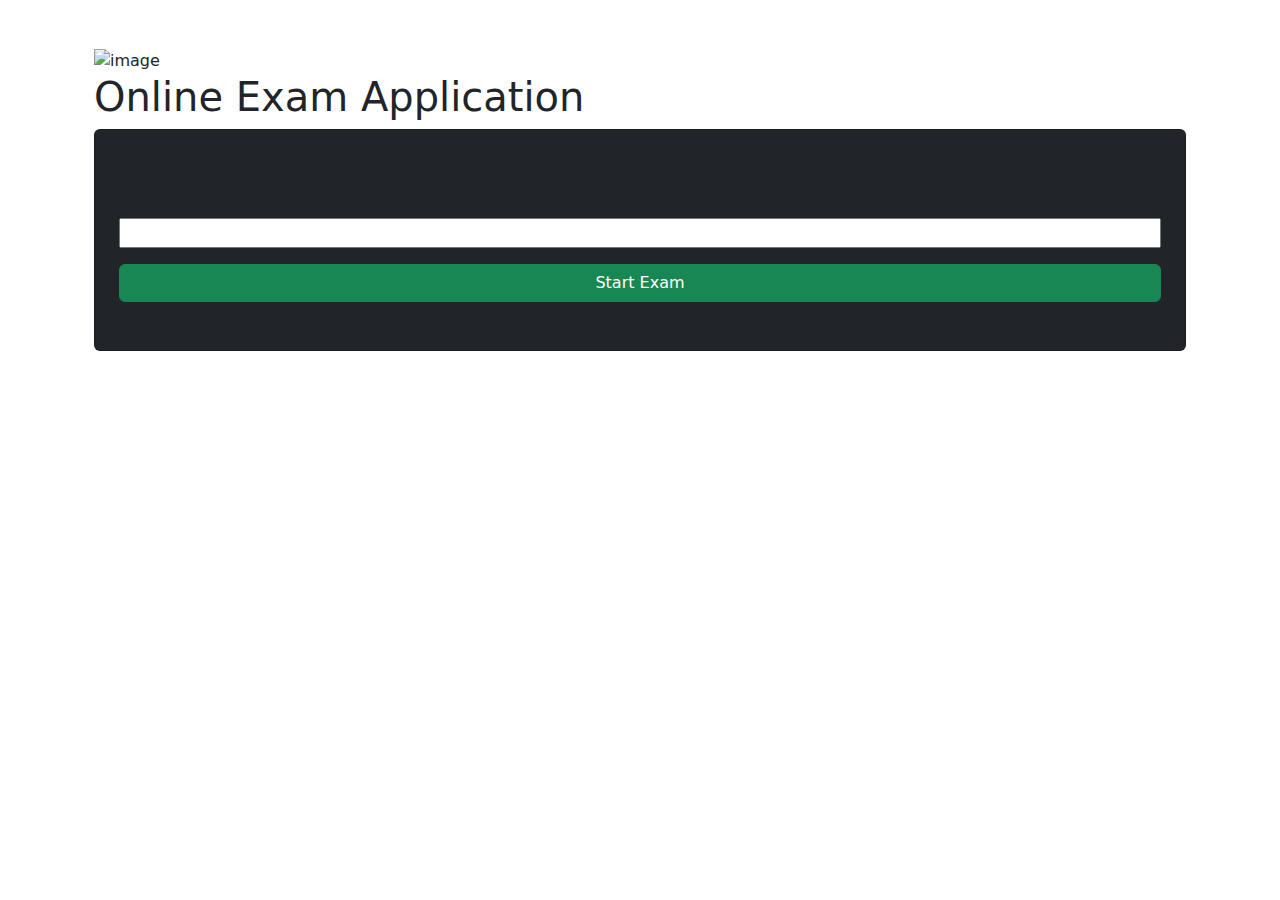
<file: target/classes/templates/index.html>
<!DOCTYPE html>
<html xmlns="http://www.w3.org/1999/xhtml"
      xmlns:th="http://www.thymeleaf.org">
<head>
    <meta charset="UTF-8">
    <meta http-equiv="X-UA-Compatible" content="IE=edge">
    <meta name="viewport" content="width=device-width, initial-scale=1.0">
    <!-- Bootstrap CSS -->
    <link href="https://cdn.jsdelivr.net/npm/bootstrap@5.0.0-beta2/dist/css/bootstrap.min.css" rel="stylesheet">
    <link rel="stylesheet" th:href="@{/css/index.css}">
    <title>Exam Page</title>
</head>
<body>
    
    <!-- Importing NavBar 
    <div th:insert="navbar.html :: navbar"></div>-->

 

    <!-- Main Container Start -->
    <div class="main-container container py-5 px-4">
        <div class="image">
            <img th:src="@{/image/OnlineExam.jpg}" alt="image">
        </div>
        <div class="text-box">
            <h1 class="mb-6 text-box">Online Exam Application</h1>
            <form class="card bg-dark py-5 px-4" action="/quiz" method="POST">
                <p>Enter Your Name Here</p>
                <input type="text" name="username" />
                <p class="text-danger " th:if="${warning}" th:text="${warning}"></p>
                <button type="submit" class="btn btn-success">Start Exam</button>
            </form>
        </div>
    </div>
    
    <!-- Importing Footer -->
    <div th:insert="footer.html :: footer"></div>
    
    <!-- Bootstrap JS -->
    <script src="https://cdn.jsdelivr.net/npm/bootstrap@5.0.0-beta2/dist/js/bootstrap.bundle.min.js"></script>
</body>
</html>
</file>
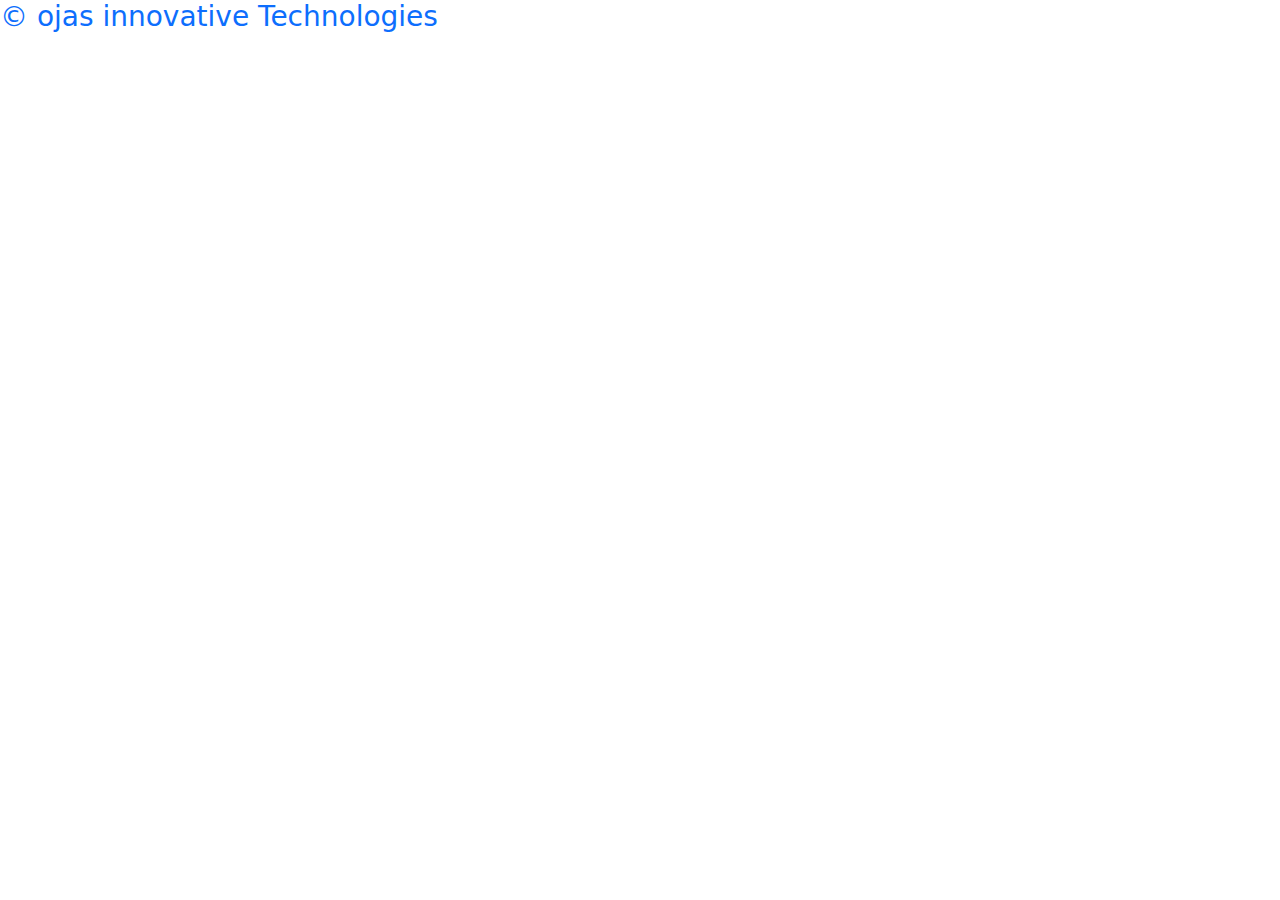
<file: target/classes/templates/footer.html>
<!DOCTYPE html>
<html xmlns="http://www.w3.org/1999/xhtml"
      xmlns:th="http://www.thymeleaf.org">
<head th:fragment="headerfiles">
    <meta charset="ISO-8859-1">
    <!-- Bootstrap CSS -->
    <link href="https://cdn.jsdelivr.net/npm/bootstrap@5.0.0-beta2/dist/css/bootstrap.min.css" rel="stylesheet">
</head>
<body>
   
    <footer class="bg-mute text-primary" th:fragment="footer">
        <h3><p>&copy; ojas innovative Technologies</p></h3>
    </footer>
   
    <!-- Bootstrap JS -->
    <script src="https://cdn.jsdelivr.net/npm/bootstrap@5.0.0-beta2/dist/js/bootstrap.bundle.min.js"></script>
</body>
</html>
</file>
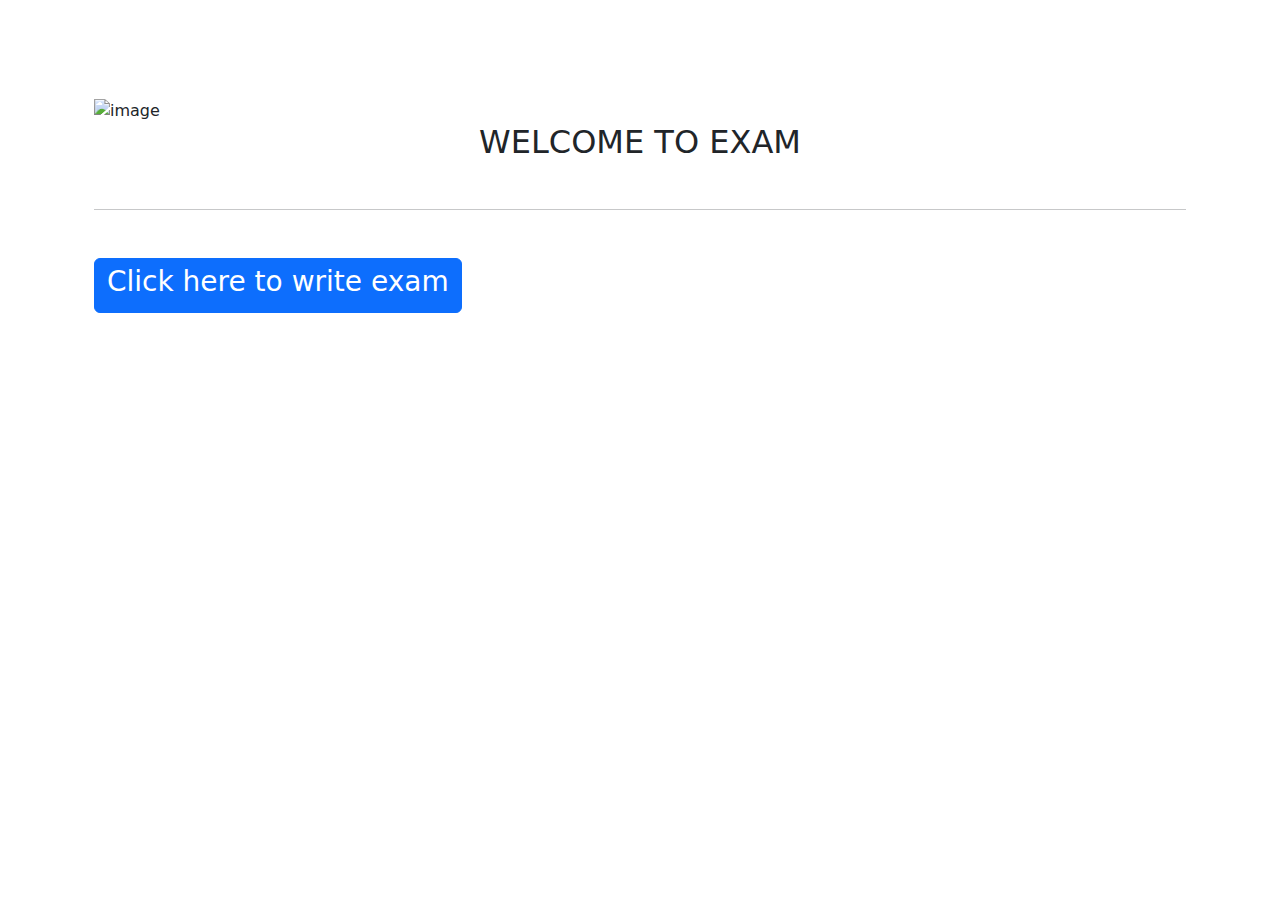
<file: target/classes/templates/homeee.html>
<!DOCTYPE html>
<html xmlns="http://www.w3.org/1999/xhtml"
      xmlns:th="http://www.thymeleaf.org">
<head>
    <meta charset="UTF-8">
    <meta http-equiv="X-UA-Compatible" content="IE=edge">
    <meta name="viewport" content="width=device-width, initial-scale=1.0">
    <!-- Bootstrap CSS -->
    <link href="https://cdn.jsdelivr.net/npm/bootstrap@5.0.0-beta2/dist/css/bootstrap.min.css" rel="stylesheet">
    <link rel="stylesheet" th:href="@{/css/homeee.css}">
    <title>Home Page</title>
    <style>
.example1 {
 height: 50px;    
 overflow: hidden;
 position: relative;
}
.example1 h3 {
 font-size: 3em;
 color: Black;
 position: absolute;
 width: 100%;
 height: 100%;
 margin: 0;
 line-height: 50px;
 text-align: center;
 /* Starting position */
 -moz-transform:translateX(100%);
 -webkit-transform:translateX(100%);    
 transform:translateX(100%);
 /* Apply animation to this element */    
 -moz-animation: example1 15s linear infinite;
 -webkit-animation: example1 15s linear infinite;
 animation: example1 15s linear infinite;
}
/* Move it (define the animation) */
@-moz-keyframes example1 {
 0%   { -moz-transform: translateX(100%); }
 100% { -moz-transform: translateX(-100%); }
}
@-webkit-keyframes example1 {
 0%   { -webkit-transform: translateX(100%); }
 100% { -webkit-transform: translateX(-100%); }
}
@keyframes example1 {
 0%   { 
 -moz-transform: translateX(100%); /* Firefox bug fix */
 -webkit-transform: translateX(100%); /* Firefox bug fix */
 transform: translateX(100%);         
 }
 100% { 
 -moz-transform: translateX(-100%); /* Firefox bug fix */
 -webkit-transform: translateX(-100%); /* Firefox bug fix */
 transform: translateX(-100%); 
 }
}
</style>
</head>
<body>
    
    <!-- Importing NavBar -->
    <div th:insert="navbar.html :: navbar"></div>

 

    <!-- Main Container Start -->
    <div class="example1">
<h3>Ojas Innovative Technologies Pvt Ltd</h3>
</div>
    <div class="main-container container py-5 px-4">
        <div class="image-circle">
            <img th:src="@{/image/ojas-it.png}" alt="image">
        </div>
        <div class="text-box">
            <h2 class="mb-5 text-center">WELCOME TO  EXAM</h2>
                <hr class="bg-Danger mb-5">
            
            
            <h2><a class='btn btn-primary' href='/indexx'><h3>Click here to write exam</h3></a></h2>
           
        <!--
                <ul class="navbar-nav ms-auto mb-2 mb-lg-0">
                    <li class="nav-item"><a class="nav-link" href="/home">Click here to write exam</a></li>
                </ul>
            <a th:href="@{/logout}">Logout</a>-->
        </div>
    </div>
    <div class="example1">
		<h3>Address: MJR Magnifique, Block C, Floor 9, Cross Road,
		 Raidurgam, Hyderabad, Telangana 500008</h3>
			</div>
    
    <!-- Importing Footer -->
    <div th:insert="footer.html :: footer"></div>
    
    <!-- Bootstrap JS -->
    <script src="https://cdn.jsdelivr.net/npm/bootstrap@5.0.0-beta2/dist/js/bootstrap.bundle.min.js"></script>
    
        <script src="https://code.jquery.com/jquery-3.5.1.slim.min.js"
        integrity="sha384-DfXdz2htPH0lsSSs5nCTpuj/zy4C+OGpamoFVy38MVBnE+IbbVYUew+OrCXaRkfj"
        crossorigin="anonymous"></script>
    <script
        src="https://cdn.jsdelivr.net/npm/popper.js@1.16.1/dist/umd/popper.min.js"
        integrity="sha384-9/reFTGAW83EW2RDu2S0VKaIzap3H66lZH81PoYlFhbGU+6BZp6G7niu735Sk7lN"
        crossorigin="anonymous"></script>
    <script
        src="https://stackpath.bootstrapcdn.com/bootstrap/4.5.2/js/bootstrap.min.js"
        integrity="sha384-B4gt1jrGC7Jh4AgTPSdUtOBvfO8shuf57BaghqFfPlYxofvL8/KUEfYiJOMMV+rV"
        crossorigin="anonymous"></script>
</body>
</html>
</file>
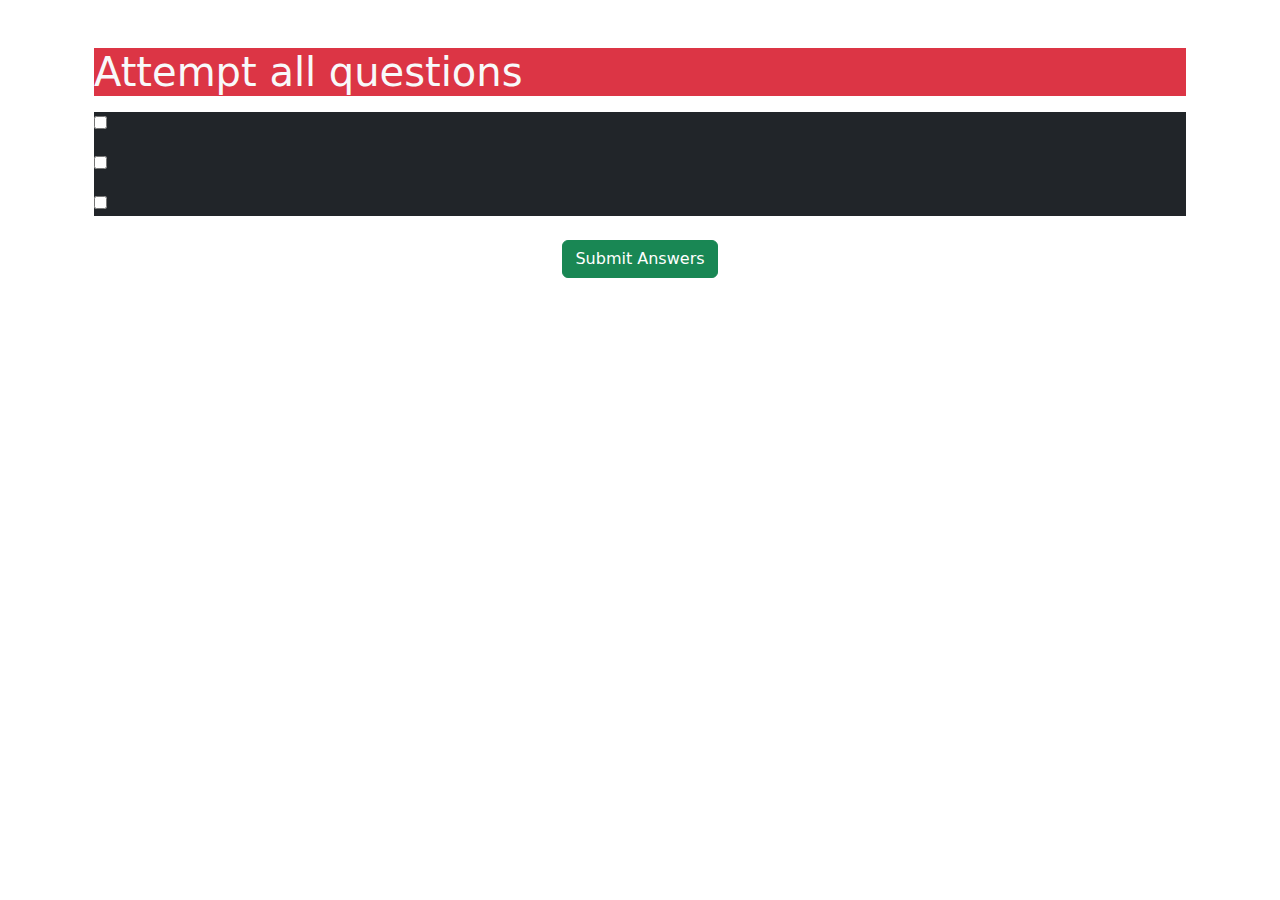
<file: target/classes/templates/quiz.html>
<!DOCTYPE html>
<html xmlns="http://www.w3.org/1999/xhtml"
      xmlns:th="http://www.thymeleaf.org">
<head>
    <meta charset="UTF-8">
    <meta http-equiv="X-UA-Compatible" content="IE=edge">
    <meta name="viewport" content="width=device-width, initial-scale=1.0">
    <!-- Bootstrap CSS -->
    <link href="https://cdn.jsdelivr.net/npm/bootstrap@5.0.0-beta2/dist/css/bootstrap.min.css" rel="stylesheet">
    <link rel="stylesheet" th:href="@{/css/quiz.css}">
    <title>Quiz Page</title>
    
</head>
<body>

 

    <!-- Importing NavBar -->
    <div th:insert="navbar.html :: navbar"></div>
        
    
    <div class="container py-5 px-4">
        <h1 class="bg-danger text-light"> Attempt all questions</h1>
        
        <form action="submit" method="POST" th:object=${qForm}>
            <div class="ques-box bg-dark text-light" th:each="ques, i: ${qForm.questions}">
                <p class="title" th:text="${ques.title}"></p>
                
                <div class="option">
                    <input type="checkbox" th:name="|questions[${i.index}].chose|" th:value="1" />
                    <p th:text="${ques.optionA}"></p>
                </div>
                
                <div class="option">
                    <input type="checkbox" th:name="|questions[${i.index}].chose|" th:value="2" />
                    <p th:text="${ques.optionB}"></p>
                </div>
                
                <div class="option">
                    <input type="checkbox" th:name="|questions[${i.index}].chose|" th:value="3" />
                    <p th:text="${ques.optionC}"></p>
                </div>
                
     
                
                <input type="hidden" th:name="|questions[${i.index}].quesId|" th:value="${ques.quesId}" />
                <input type="hidden" th:name="|questions[${i.index}].title|" th:value="${ques.title}" />
                <input type="hidden" th:name="|questions[${i.index}].ans|" th:value="${ques.ans}" />
            </div>
            
            <button type="submit" class="btn btn-success d-block mx-auto mt-4">Submit Answers</button>
        </form>
    </div>

    <!-- Importing Footer -->
    <div th:insert="footer.html :: footer"></div>
    
    <!-- Bootstrap JS -->
    <script src="https://cdn.jsdelivr.net/npm/bootstrap@5.0.0-beta2/dist/js/bootstrap.bundle.min.js"></script>
</body>
</html>
</file>
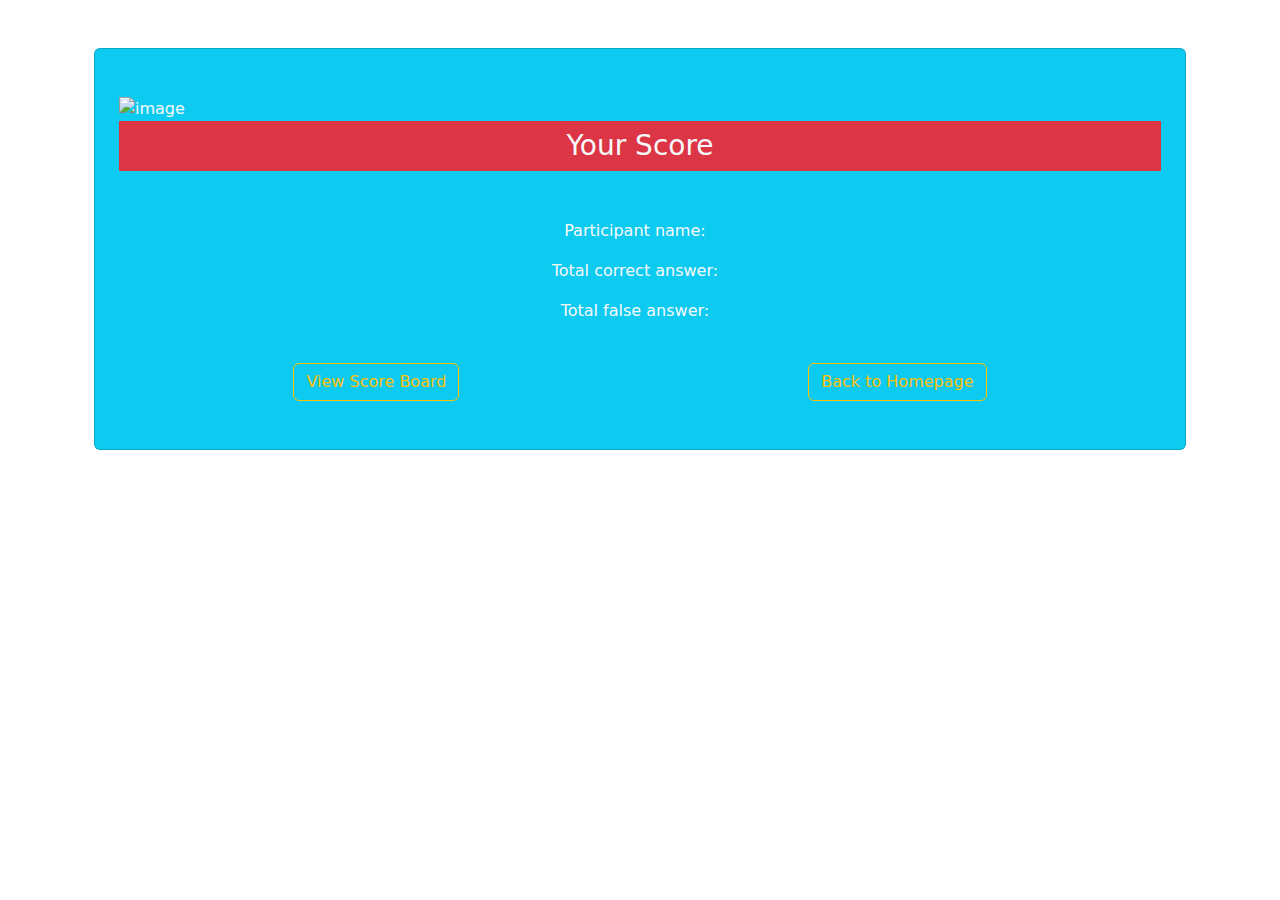
<file: target/classes/templates/result.html>
<!DOCTYPE html>
<html xmlns="http://www.w3.org/1999/xhtml"
      xmlns:th="http://www.thymeleaf.org">
<head>
    <meta charset="UTF-8">
    <meta http-equiv="X-UA-Compatible" content="IE=edge">
    <meta name="viewport" content="width=device-width, initial-scale=1.0">
    <!-- Bootstrap CSS -->
    <link href="https://cdn.jsdelivr.net/npm/bootstrap@5.0.0-beta2/dist/css/bootstrap.min.css" rel="stylesheet">
    <link rel="stylesheet" th:href="@{/css/result.css}">
    <title>Result Page</title>
</head>
<body>

 

    <!-- Importing NavBar -->
    <div th:insert="navbar.html :: navbar"></div>
    
    <!-- Main Container Start -->
    <div class="main-container container py-5 px-4">
        <div class="card bg-info text-light py-5 px-4 mx-auto">
            <img th:src="@{/image/resimage.png}" alt="image">
            
            <h3 class="bg-danger text-center mb-5 p-2">Your Score</h3>
            
            <div class="d-flex justify-content-center">
                <p>Participant name:&nbsp;&nbsp;</p>
                <p th:if="${result}" th:text="${result.username}"></p>
            </div>
            
            <div class="d-flex justify-content-center">
                <p>Total correct answer:&nbsp;&nbsp;</p>
                <p th:if="${result}" th:text="${result.totalCorrect}"></p>
            </div>
            
            <div class="d-flex justify-content-center">
                <p>Total false answer:&nbsp;&nbsp;</p>
                <p th:if="${result}" th:text="5 - ${result.totalCorrect}"></p>
            </div>
            
            <div class="d-flex justify-content-center mt-4">
                <button type="button" th:onclick="window.location.href='/score'"
                    class="btn btn-outline-warning mx-auto">View Score Board</button>
                <button type="button" th:onclick="window.location.href='/homeee'"
                    class="btn btn-outline-warning mx-auto">Back to Homepage</button>
            </div>
        </div>
    </div>
    
    <!-- Importing Footer -->
    <div th:insert="footer.html :: footer"></div>
    
    <!-- Bootstrap JS -->
    <script src="https://cdn.jsdelivr.net/npm/bootstrap@5.0.0-beta2/dist/js/bootstrap.bundle.min.js"></script>
</body>
</html>
</file>
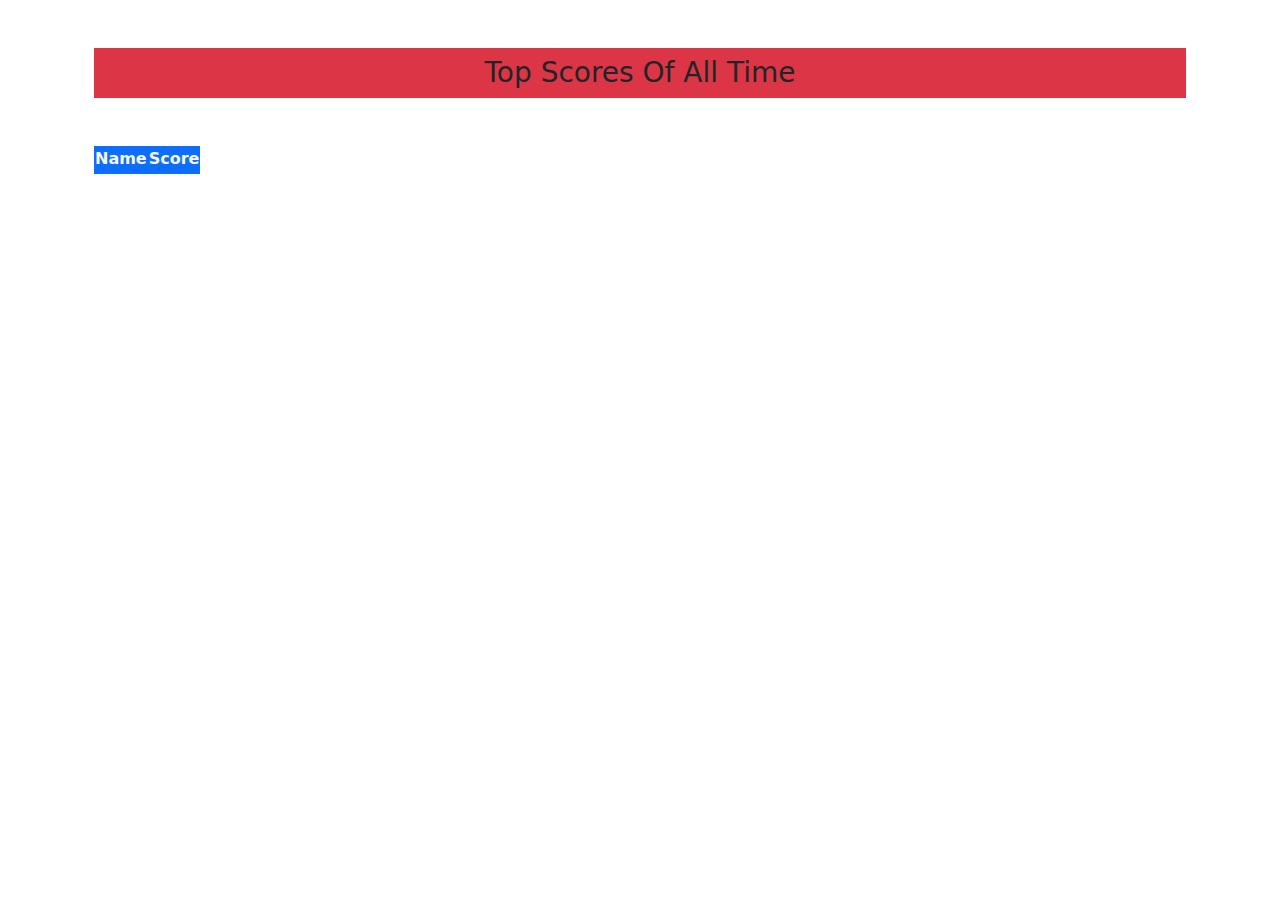
<file: target/classes/templates/scoreboard.html>
<!DOCTYPE html>
<html xmlns="http://www.w3.org/1999/xhtml"
      xmlns:th="http://www.thymeleaf.org">
<head>
    <meta charset="UTF-8">
    <meta http-equiv="X-UA-Compatible" content="IE=edge">
    <meta name="viewport" content="width=device-width, initial-scale=1.0">
    <!-- Bootstrap CSS -->
    <link href="https://cdn.jsdelivr.net/npm/bootstrap@5.0.0-beta2/dist/css/bootstrap.min.css" rel="stylesheet">
    <link rel="stylesheet" th:href="@{/css/score.css}">
    <title>Score Board</title>
</head>
<body>

 

    <!-- Importing NavBar -->
    <div th:insert="navbar.html :: navbar"></div>
    
    <!-- Main Container Start -->
    <div class="main-container container py-5 px-4">
        <h3 class="bg-danger text-center mb-5 p-2">Top Scores Of All Time</h3>
        
        <table class="bg-primary text-light">
            <tr>
                <th>Name</th>
                <th>Score</th>
            </tr>
            <tr th:each="score : ${sList}">
                <td th:text="${score.username}"></td>
                <td th:text="${score.totalCorrect}"></td>
            </tr>
        </table>
    </div>
    
    <!-- Importing Footer -->
    <div th:insert="footer.html :: footer"></div>
    
    <!-- Bootstrap JS -->
    <script src="https://cdn.jsdelivr.net/npm/bootstrap@5.0.0-beta2/dist/js/bootstrap.bundle.min.js"></script>
</body>
</html>
</file>
